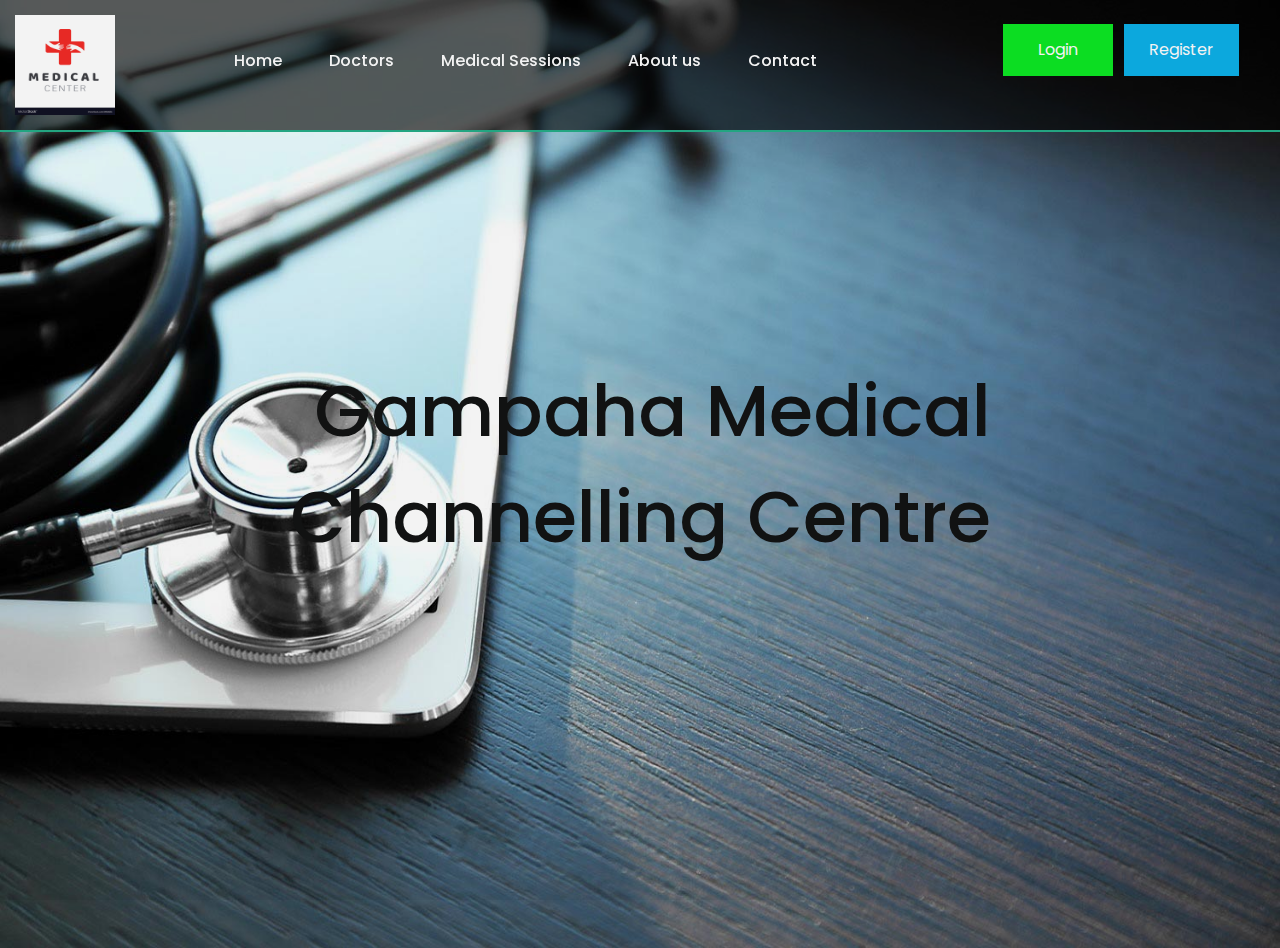
<file: index.html>
<!DOCTYPE html>
<html>
<head>
	<title>Channelling Centre - Main Page</title>
	<link rel="shortcut icon" type="text/css" href="img/logo.jpg">
	<link href="https://fonts.googleapis.com/css?family=Poppins:400,400i,500,500i,600,600i,700,700i" rel="stylesheet">
	<link rel="stylesheet" href="css/bootstrap.min.css"/>
	<link rel="stylesheet" href="css/magnific-popup.css"/>
	<link rel="stylesheet" href="css/owl.carousel.min.css"/>
	<link rel="stylesheet" href="css/style.css"/>
	<link rel="stylesheet" href="css/style1.css"/>

</head>
<body>
	<div id="preloder">
		<div class="loader"></div>
	</div>
	<header class="header-section">
		<div class="container">
			<a href="index.html" class="site-logo">
				<img src="img/logo.jpg" alt="logo" width ="100" height="100">
			</a>
			<div class="nav-switch">
				<div class="ns-bar"></div>
			</div>
		
			<div class="header-right">
				<ul class="main-menu">
					<li><a href="index.html">Home</a></li>
					<li><a href="alldoc_detail.php">Doctors</a></li>
					<li><a href="med.php">Medical Sessions</a></li>
					<li><a href="about.html">About us</a></li>
					<li><a href="contact.html">Contact</a></li>
					
				</ul>

			</div>
		</div>
		<div class="header-btns">
			<div class="dropdown">
				<a href="#" class="site-btn sb-c1" style="background-color: #0DE824">Login</a>
					<div class="dropdown-content">
						<a href="admin_login.php">Administrator</a>
						<a href="doc_login.php">Doctor</a>
						<a href="patient_log.php">Patient</a>
					</div>
			</div>
			<div class="dropdown">
				<a href="#" class="site-btn sb-c2" style="background-color: #0DB1E8">Register</a>
					<div class="dropdown-content">
						<a href="doc_reg.php">Doctor</a>
						<a href="patient_reg.php">Patient</a>
						<a href="nurse_reg.php">Nurse</a>
					</div>
				</div>
			</div>
	</header>

	<section class="hero-section">
		<div class="hero-slider owl-carousel">
			<div class="hs-item set-bg" data-setbg="img/a8.jpg">
				<div>
					<h2 style="color:#121313">Gampaha Medical</h2>
					<h2 style="color:#121313">Channelling Centre</h2>
					
				</div>
			</div>
		</div>
	</section>
	<script src="js/jquery-3.2.1.min.js"></script>
	<script src="js/bootstrap.min.js"></script>
	<script src="js/owl.carousel.min.js"></script>
	<script src="js/jquery.magnific-popup.min.js"></script>
	<script src="js/main.js"></script>
</body>
</html>
</file>
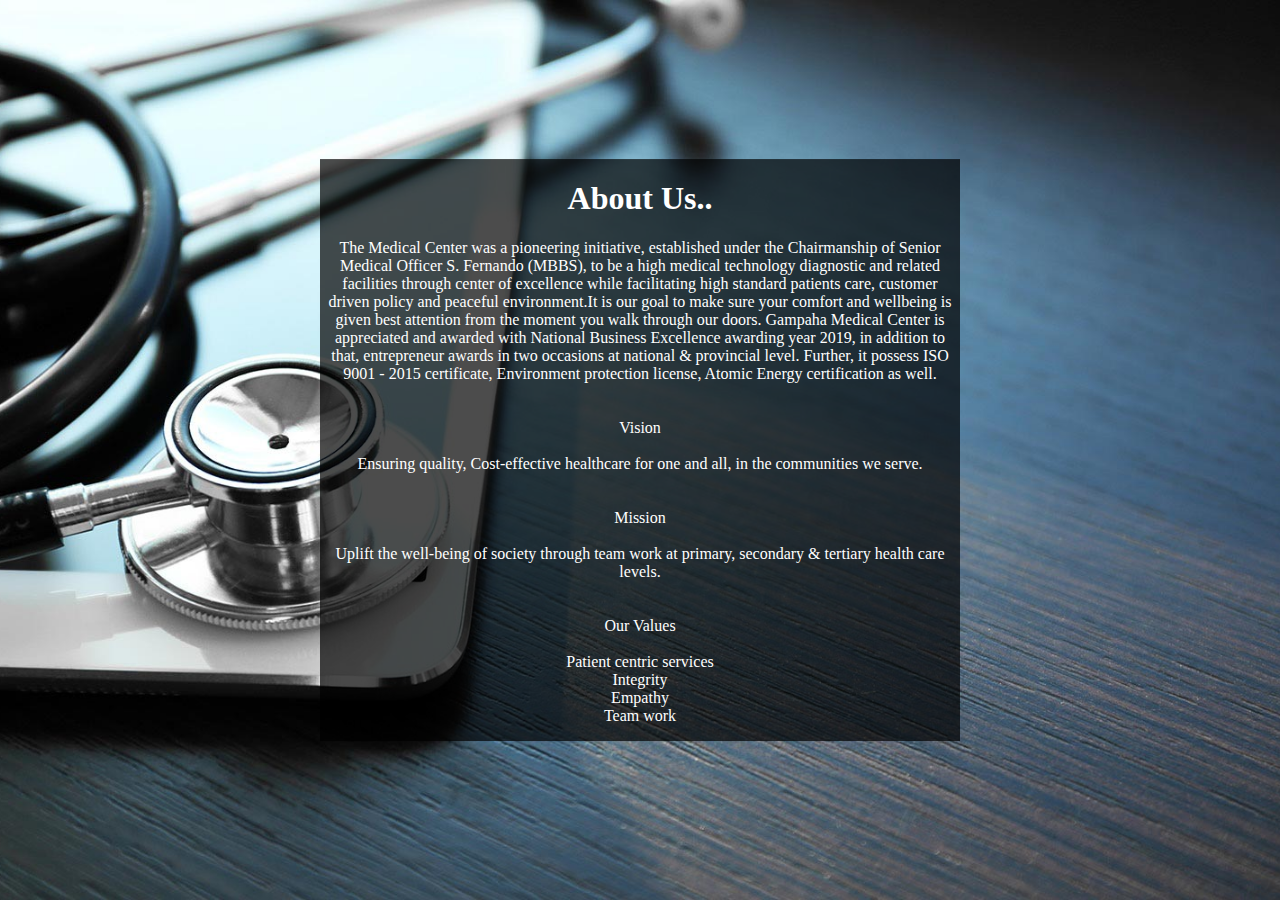
<file: about.html>
<!DOCTYPE html>
<html>
	<head>
		<title>About Us </title>
		<link rel="stylesheet" href="css/style10.css">
	

	<link href="img/logo.jpg" rel="shortcut icon"/>

	</head>
	
	<body>
		<div class="header" >
		
			<div class="main">
				<h1>About Us..</h1>
				<p>
				The Medical Center was a pioneering initiative, established under the Chairmanship of Senior Medical Officer S. Fernando (MBBS), to be a high medical technology diagnostic and related facilities through center of excellence while facilitating high standard patients care, customer driven policy and peaceful environment.It is our goal to make sure your comfort and wellbeing is given best attention from the moment you walk through our doors.

				Gampaha Medical Center is appreciated and awarded with National Business Excellence awarding year 2019, in addition to that, entrepreneur awards in two occasions at national & provincial level. Further, it possess ISO 9001 - 2015 certificate, Environment protection license, Atomic Energy certification as well.
				
				<br><br><br>
				Vision<br><br>
				Ensuring quality, Cost-effective healthcare for one and all, in the communities we serve.<br><br><br>

				Mission<br><br>

				Uplift the well-being of society through team work at primary, secondary & tertiary health care levels.<br><br><br>

			Our Values<br><br>

			Patient centric services<br>
			Integrity<br>
			Empathy<br>
			Team work<br>
				
				</p>
			</div>
		
		</div>
	
	
	</body>

</html>
</file>
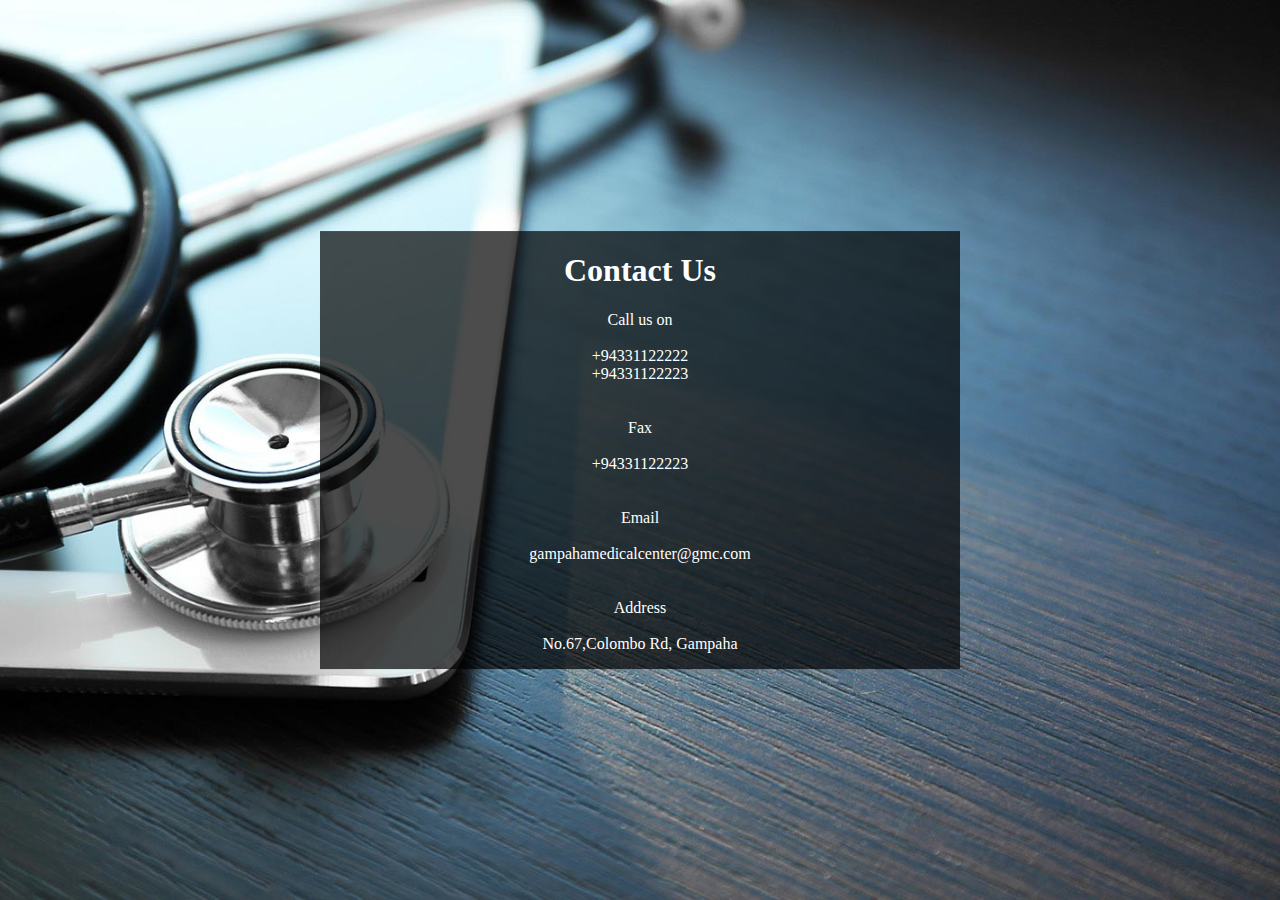
<file: contact.html>
<!DOCTYPE html>
<html>
	<head>
		<title>About Us </title>
		<link rel="stylesheet" href="css/style10.css">
		
	<link href="img/logo.jpg" rel="shortcut icon"/>

	<!-- Google Font -->
	
	</head>
	
	<body>
		<div class="header">
		
			<div class="main">
				<h1>Contact Us</h1>
				<p>
					Call us on<br><br>
					+94331122222<br>
					+94331122223<br><br><br>

					Fax<br><br>
					+94331122223<br><br><br>

					Email<br><br>
					gampahamedicalcenter@gmc.com<br><br><br>

					Address<br><br>
					No.67,Colombo Rd, Gampaha<br>
				
				</p>
			</div>
		
		</div>
	
	
	</body>

</html>
</file>
<file: css/style.css>
/*----------------------------------------*/
/* Template default CSS
/*----------------------------------------*/

html,
body {
	height: 100%;
	font-family: 'Poppins', sans-serif;
	-webkit-font-smoothing: antialiased;
}

h1,
h2,
h3,
h4,
h5,
h6 {
	margin: 0;
	color: #151414;
	font-weight: 500;
}

h1 {
	font-size: 70px;
}

h2 {
	font-size: 36px;
}

h3 {
	font-size: 30px;
}

h4 {
	font-size: 24px;
}

h5 {
	font-size: 18px;
}

h6 {
	font-size: 16px;
}

p {
	font-size: 16px;
	color: #636363;
	line-height: 2;
}

img {
	max-width: 100%;
}

input:focus,
select:focus,
button:focus,
textarea:focus {
	outline: none;
}

a:hover,
a:focus {
	text-decoration: none;
	outline: none;
}

ul,
ol {
	padding: 0;
	margin: 0;
}

/*---------------------
  Helper CSS
-----------------------*/

.section-title, .section-title2 {
	margin-bottom: 87px;
	text-align: center;
	position: relative;
}

.section-title h2, .section-title2 h2 {
	font-size: 48px;
	font-weight: 600;
	padding-bottom: 18px;
}

.section-title p, .section-title2 p {
	font-size: 16px;
	font-weight: 500;
	margin-bottom: 0;
	line-height: normal;
}

.section-title:after {
	position: absolute;
	content: "";
	width: 110px;
	height: 3px;
	left: 50%;
	bottom: 0;
	margin-left: -55px;
	background: #25ae88;
}

.set-bg {
	background-size: 100% 100%;
	background-repeat: no-repeat;
	background-position: top center;
}

.spad {
	padding-top: 110px;
	padding-bottom: 110px;
}

.text-white h1,
.text-white h2,
.text-white h3,
.text-white h4,
.text-white h5,
.text-white h6,
.text-white p,
.text-white span,
.text-white li,
.text-white a {
	color: #fff;
}

/*---------------------
  Commom elements
-----------------------*/

/* buttons */

.site-btn {
	display: inline-block;
	border: none;
	font-size: 16px;
	font-weight: 400;
	color: #fff;
	min-width: 110px;
	padding: 14px 25px;
	border-radius: 0px;
	background: #556080;
	cursor: pointer;
	text-align: center;
}

.site-btn1 {
	display: inline-block;
	border: none;
	font-size: 14px;
	font-weight: 400;
	color: #fff;
	min-width: 90px;
	padding: 8px 16px;
	border-radius: 0px;
	background-color: #2d2e2d;
	cursor: pointer;
	text-align: center;
}

.site-btn2 {
	display: inline-block;
	border: none;
	font-size: 14px;
	font-weight: 400;
	color: #fff;
	min-width: 90px;
	padding: 8px 16px;
	border-radius: 0px;
	background-color: #2d2e2d;
	cursor: pointer;
	text-align: center;
}


.site-btn span {
	font-size: 11px;
	margin-left: 2px;
}

.site-btn.sb-c1 {
	background: #7fabda;
}

.site-btn.sb-c2 {
	background: #25ae88;
}

.site-btn.sb-c3 {
	display: inline-block;
	border: none;
	font-size: 14px;
	font-weight: 400;
	min-width: 90px;
	padding: 8px 16px;
	border-radius: 0px;
	background-color: #2d2e2d;
	cursor: pointer;
	text-align: center;
	background: #5a595c;
	margin-top: 6px;

}

.site-btn.sb-c4 {
	display: inline-block;
	border: none;
	font-size: 24px;
	font-weight: 500;
	min-width: 90px;
	border-radius: 0px;
	background-color: #2f3332;
	cursor: pointer;
	text-align: center;
	width: 260px;
	height: 220px;
    padding-top: 88px;
	margin: 25px; 
}

.site-btn.sb-c5 {
	display: inline-block;
	border: none;
	font-size: 24px;
	font-weight: 500;
	min-width: 90px;
	border-radius: 0px;
	background-color: #2f3332;
	cursor: pointer;
	text-align: center;
	width: 400px;
	height: 150px;
    padding-top: 55px;
	margin: 25px; 
}

.site-btn.sb-c4:hover,.site-btn.sb-c5:hover {
	color: rgb(170, 165, 189);
}
.site-btn.sb-c3:hover {
	background: #b0b0e2;
	color: #000;
}

.site-btn:hover {
	color: #fff;
}

/* Preloder */

#preloder {
	position: fixed;
	width: 100%;
	height: 100%;
	top: 0;
	left: 0;
	z-index: 999999;
	background: #000;
}

.loader {
	width: 40px;
	height: 40px;
	position: absolute;
	top: 50%;
	left: 50%;
	margin-top: -13px;
	margin-left: -13px;
	border-radius: 60px;
	animation: loader 0.8s linear infinite;
	-webkit-animation: loader 0.8s linear infinite;
}

@keyframes loader {
	0% {
		-webkit-transform: rotate(0deg);
		transform: rotate(0deg);
		border: 4px solid #f44336;
		border-left-color: transparent;
	}
	50% {
		-webkit-transform: rotate(180deg);
		transform: rotate(180deg);
		border: 4px solid #673ab7;
		border-left-color: transparent;
	}
	100% {
		-webkit-transform: rotate(360deg);
		transform: rotate(360deg);
		border: 4px solid #f44336;
		border-left-color: transparent;
	}
}

@-webkit-keyframes loader {
	0% {
		-webkit-transform: rotate(0deg);
		border: 4px solid #f44336;
		border-left-color: transparent;
	}
	50% {
		-webkit-transform: rotate(180deg);
		border: 4px solid #673ab7;
		border-left-color: transparent;
	}
	100% {
		-webkit-transform: rotate(360deg);
		border: 4px solid #f44336;
		border-left-color: transparent;
	}
}

.elements-section {
	padding-top: 50px;
}

.el-title {
	margin-bottom: 55px;
}

.element {
	margin-bottom: 100px;
}

.element:last-child {
	margin-bottom: 0;
}


/*------------------
  Header section
---------------------*/

.header-section {
	background: rgba(0, 0, 0, 0.63);
	padding: 15px 0px;
	border-bottom: 2px solid #25ae88;
	position: absolute;
	width: 100%;
	left: 0;
	top: 0;
	z-index: 99;
}


.site-logo {
	padding: 0 0;
	max-width: 25%;
	display: inline-block;
	float: left;
}


.nav-switch {
	display: none;
}

.header-right {
	position: relative;
}
/* //////////////////////////////////// */
.dropdown {
	position: relative;
	display: inline-block;
}

.dropdown-content {
	display: none;
	position: absolute;
	background-color: #292525;
	min-width: 160px;
	box-shadow: 0px 8px 16px 0px rgba(0,0,0,0.2);
	z-index: 1;
}

.dropdown-content a {
	color: white;
	padding: 12px 16px;
	text-decoration: none;
	display: block;
}

/* Change color of dropdown links on hover */
.dropdown-content a:hover {background-color: rgb(233, 173, 173);color: black}

/* Show the dropdown menu on hover */
.dropdown:hover .dropdown-content {display: block;}

/* Change the background color of the dropdown button when the dropdown content is shown */
.dropdown:hover .site-btn {background-color: #556080;}
  
.main-menu {
	list-style: none;
	display: inline-block;
	margin-left: 300px;
	padding-top: 30px;
}

.main-menu li {
	display: inline;
}

.main-menu li a {
	display: inline-block;
	font-size: 16px;
	color: #fff;
	position: relative;
	padding: 4px 14px;
	margin-left: 15px;
	font-weight: 500;
}

.main-menu li.active a {
	background: #556080;
}

.header-btns {
	position: absolute;
	padding: 30px;
	display: flex;
	left: 100%;
	width: 390px;
	top: -6px;
	margin-left: -181px;
}

.header-btns .site-btn {
	margin-right: 11px;
}

.header-btns .site-btn:last-child {
	margin-right: 0;
}

/*------------------
  Hero section
---------------------*/

.hero-slider .owl-dots,
.testimonials-slider .owl-dots {
	display: -webkit-box;
	display: -ms-flexbox;
	display: flex;
	z-index: 5;
	justify-content: center;
	position: absolute;
	bottom: 0;
	left: 0;
	width: 100%;
}

.hero-slider .owl-dots .owl-dot,
.testimonials-slider .owl-dots .owl-dot {
	display: -webkit-inline-box;
	display: -ms-inline-flexbox;
	display: inline-flex;
	height: 33px;
	min-width: 33px;
	-webkit-box-align: center;
	-ms-flex-align: center;
	align-items: center;
	-webkit-box-pack: center;
	-ms-flex-pack: center;
	justify-content: center;
	font-size: 14px;
	color: #fff;
	margin: 0 2px;
	margin-bottom: 31px;
}

.hero-slider .owl-dots .owl-dot.active,
.testimonials-slider .owl-dots .owl-dot.active {
	background: #25ae88;
}

.hs-item {
	height: 948px;
	display: flex;
	align-items: center;
	justify-content: center;
	text-align: right;
	padding-top: 0px;
}

.hs-item h2 {
	font-size: 72px;
	color: rgb(228, 206, 206);
	margin-bottom: 20px;
	top: 100px;
	opacity: 0;
	position: relative;
}

.hs-item p {
	display: inline-block;
	background: #25ae88;
	color: #060606;
	padding: 0 15px;
	margin-bottom: 3px;
	line-height: 1.8;
	top: 60px;
	opacity: 0;
	position: relative;
}


.owl-item.active .hs-item h2,
.owl-item.active .hs-item p,
.owl-item.active .hs-item .site-btn {
	top: 0;
	opacity: 1;
}

.owl-item.active .hs-item h2 {
	-webkit-transition: all 0.5s ease 0.6s;
	transition: all 0.5s ease 0.6s;
}

.owl-item.active .hs-item p {
	-webkit-transition: all 0.5s ease 0.8s;
	transition: all 0.5s ease 0.8s;
}

.owl-item.active .hs-item .site-btn {
	-webkit-transition: all 0.5s ease 1s;
	transition: all 0.5s ease 1s;
}

/*---------------------
  Footer Section
-----------------------*/

.footer-section {
	height: 130px;
	background: #171b26;
	overflow: hidden;
}

.footer-img img {
	height: 92px;
	width: 300px;
	float: left;
}

.footer-nav {
	padding: 30px 0;
	position: relative;
	float: right;
}

.footer-nav ul {
	list-style: none;
}

.footer-nav ul li {
	display: inline;
}

.footer-nav ul li a {
	display: inline-block;
	color: #51555d;
	margin-left: 35px;
	font-size: 16px;
}

.footer-copy{ 
	text-align: center;
    clear: both;
}


/*------------------
  Page
---------------------*/

.page-top-section {
	height: 500px;
	text-align: center;
	padding-top: 300px;
}

.page-top-section h2 {
	padding-top: 100px;
	font-size: 60px;
	color: rgb(187, 166, 166);
	font-weight: 600;
}

/*------------------
  Login Page
---------------------*/

.login-page {
	width: 360px;
	padding: 8% 0 0;
	margin: auto;
  }
  .formlg {
	position: relative;
	z-index: 1;
	background: rgb(133, 120, 120);
	max-width: 360px;
	margin: 0 auto 100px;
	padding: 45px;
	text-align: center;
	box-shadow: 0 0 20px 0 rgba(0, 0, 0, 0.2), 0 5px 5px 0 rgba(0, 0, 0, 0.24);
  }
  .formlg input {
	font-family: "Roboto", sans-serif;
	outline: 0;
	background: #f8baba;
	width: 100%;
	border: 0;
	margin: 0 0 15px;
	padding: 15px;
	box-sizing: border-box;
	font-size: 14px;
  }

  .formlg input[type=submit] {
	font-family: "Roboto", sans-serif;
	text-transform: uppercase;
	outline: 0;
	background: rgb(32, 37, 33);
	width: 100%;
	border: 0;
	padding: 15px;
	color: rgb(255, 255, 255);
	font-size: 14px;
	-webkit-transition: all 0.3 ease;
	transition: all 0.3 ease;
	cursor: pointer;
  }
  
  .formlg input[type=submit]:hover,.formlg input[type=submit]:active,.formlg input[type=submit]:focus {
	background: rgb(50, 53, 50);
  }

  .formlg .message {
	margin: 15px 0 0;
	color: #dfdfdf;
	font-size: 12px;
  }

  .formlg .message a {
	color: rgb(36, 34, 34);
	text-decoration: none;
  }
  
  .formlg .register-form {
	display: none;
  }

  body {
	background: #c6dabb;
  }

/*------------------
  Profile Page
---------------------*/

.header-right a.session {
	color: rgb(211, 211, 211);
	display: inline-block;
	font-size: 17px;
	position: relative;
	margin-left: 1%;
	font-weight: 400;
}


.profile-body {
	padding-top: 160px;
	padding-bottom: 50px;
	background-color:rgb(177, 172, 172);
}

.profile-body .row{
	float: none;
	display: flex;
	justify-content: center;
}

/*------------------
  DB Pages
---------------------*/

.DBbody{
	padding-top: 130px;
	padding-bottom: 20px;
	min-height: 508px;
	background-color:rgb(177, 172, 172);
}

.DBbody h3{
	padding: 25px 0;
	font-size: 36px;
	font-weight:600;
	color:#171b26;

}

.DBbody .w3-container{
	margin: 0 7% 7% 7%;
}

.DBbody .stdetails{
	padding: 1% 35%;
}

.sectionDB{
	padding-top: 150px;
	padding-bottom: 20px;
	background-color:rgb(177, 172, 172);
	min-height: 508px;
}

.DBbody.room{
	padding-top: 5%;
	padding-left: 30%;
	padding-bottom: 5%;
}


.sectionDB p{
	padding-left: 13%;
	color: #151414;
	font-weight: 600;
}

.sectionDB p.regNO{
	padding-left: 24%;
	color: #151414;
	font-weight: 600;
}

.sectionDB h3, .sectionAP h3{
	font-size: 36px;
	font-weight:600;
	color:#171b26;
}

.sectionAP {
	padding-top: 130px;
	padding-bottom: 20px;
	background-color:rgb(177, 172, 172);
	min-height: 508px;
}

.sectionAP .w3-container{
	margin: 0 7% 7% 7%;
}
.sectionAP .w3-responsive{
	margin: 5% 0 0 0;
}

.sectionAP .frm{
	text-align: center;
	margin-top: 5%;
	
}

.row-el1{
	float: left;
}
.row-el2{
	float: right;
}


.DBbody.room .fstform{
	padding-left: 17%;
}
  
/*------------------
  About Page
---------------------*/

.about-intro-text p {
	margin-bottom: 35px;
}

/*------------------
  Contact
---------------------*/

.contact-title {
	margin-bottom: 45px;
}

.contact-text p {
	margin-bottom: 35px;
}

.contact-info {
	display: flex;
	align-items: center;
	margin-bottom: 20px;
}

.contact-info .ci-icon {
	width: 48px;
	float: left;
}

.contact-info h6 {
	font-size: 15px;
	padding-left: 15px;
}

.contact-form input[type=text],
.contact-form input[type=email],
.contact-form textarea {
	width: 100%;
	border: none;
	font-size: 14px;
	height: 61px;
	padding: 10px 32px;
	margin-bottom: 8px;
	border-bottom: 3px solid transparent;
	background: #dee2ef;
}

.contact-form input[type=text]:focus,
.contact-form input[type=email]:focus,
.contact-form textarea:focus {
	border-bottom: 3px solid #25ae88;
}

.contact-form textarea {
	height: 177px;
	padding-top: 23px;
	margin-bottom: 18px;
}

.formct input[type=submit]{
font-family: "Roboto", sans-serif;
	text-transform: uppercase;
	outline: 0;
	background: rgb(164, 143, 238);
	min-width: 147px;
	border: 0;
	padding: 15px;
	color: rgb(255, 255, 255);
	font-size: 14px;
	-webkit-transition: all 0.3 ease;
	transition: all 0.3 ease;
	cursor: pointer;
}

.formct input[type=submit]:hover, .formct input[type=submit]:active, .formct input[type=submit]:focus {
	background: rgb(161, 160, 163);
	color: #000;
  }

.contact-form ::-webkit-input-placeholder {
	color: #7c7c7c;
}

.contact-form :-ms-input-placeholder {
	color: #7c7c7c;
}

.contact-form ::-ms-input-placeholder {
	color: #7c7c7c;
}

.contact-form ::placeholder {
	color: #7c7c7c;
}

.map {
	margin-top: 115px;
}

.map iframe {
	width: 100%;
	height: 590px;
}

/* ----------------
  Responsive
---------------------*/

@media (min-width: 1200px) {
	.container {
		max-width: 1175px;
	}
}

@media (max-width: 1580px) {
	.header-section .container {
		max-width: 100%;
	}
	.header-btns {
		left: auto;
		right: 0;
		margin-left: 0;
		width: auto;
	}
}

@media (max-width: 1330px) {
	.main-menu {
		margin-left: 90px;
	}
	.about-img img {
		left: 0;
		top: 0;
	}
}

/* Medium screen : 992px. */

@media only screen and (min-width: 992px) and (max-width: 1199px) {
	.main-menu {
		margin-left: 40px;
	}
	.main-menu li a {
		margin-left: 0;
		font-size: 14px;
	}
	.header-btns {
		top: -2px;
	}
	.header-btns .site-btn {
		padding: 10px 20px;
		margin-right: 5px;
	}
}

/* Tablet :768px. */

@media only screen and (min-width: 768px) and (max-width: 991px) {
	.header-section {
		padding: 35px 0px;
	}
	.header-section .header-right {
		position: fixed;
		background: rgb(207, 207, 207);
		padding-top: 15px;
		width: 300px;
		height: 100%;
		left: -340px;
		top: 0;
		overflow-y: auto;
		box-shadow: 40px 0px 70px rgba(167, 167, 167, 0.2);
		transition: all 0.4s;
	}
	
	.header-section .header-right.active {
		left: 0;
	}
	.header-section .container {
		max-width: 720px;
	}
	.nav-switch {
		display: block;
		width: 40px;
		float: right;
		height: 31px;
		padding-top: 14px;
		position: relative;
		cursor: pointer;
	}
	.nav-switch .ns-bar {
		width: 30px;
		height: 3px;
		background: #fff;
		transition: all 0.3s;
	}
	.nav-switch .ns-bar:after,
	.nav-switch .ns-bar:before {
		position: absolute;
		content: "";
		width: 100%;
		height: 3px;
		background: #fff;
		left: 0;
		bottom: 0;
		transition: all 0.3s;
	}
	.nav-switch .ns-bar:before {
		bottom: auto;
		top: 0;
	}
	.nav-switch:hover .ns-bar {
		width: 100%;
	}
	.nav-switch.active .ns-bar {
		width: 0px;
	}
	.nav-switch.active .ns-bar:after {
		transform: rotate(-43deg);
		transform-origin: left bottom;
	}
	.nav-switch.active .ns-bar:before {
		transform: rotate(43deg);
		transform-origin: left top;
	}
	.main-menu {
		margin-left: 0;
		padding-top: 0;
		display: block;
		margin-bottom: 80px;
	}
	.main-menu li {
		display: block;
		border-bottom: 1px solid #f1f1f1;
	}
	.main-menu li a {
		display: block;
		color: #000;
		margin-left: 0;
		padding: 12px 21px;
	}
	.main-menu li.active a {
		color: rgb(212, 194, 194);
	}
	.header-btns {
		position: relative;
		display: block;
		padding: 0 15px;
	}
	.header-btns .site-btn {
		margin-right: 0;
		display: block;
		margin-bottom: 5px;
	}
	.hs-item {
		height: auto;
		padding-top: 250px;
		padding: 250px 0 200px;
	}
	.hs-item h2 {
		font-size: 65px;
	}

	.header-right a.session {
		color: rgb(90, 89, 89);
	}
}

/* Large Mobile :480px. */

@media only screen and (max-width: 767px) {
	.header-section {
		padding: 35px 0px;
	}
	.header-section .header-right {
		position: fixed;
		padding-top: 15px;
		background: rgb(207, 207, 207);
		width: 300px;
		height: 100%;
		left: -340px;
		top: 0;
		overflow-y: auto;
		box-shadow: 40px 0px 70px rgba(167, 167, 167, 0.2);
		transition: all 0.4s;
	}
	.header-section .header-right.active {
		left: 0;
	}
	.header-section .container {
		max-width: 720px;
	}
	.nav-switch {
		display: block;
		width: 40px;
		float: right;
		height: 31px;
		padding-top: 14px;
		position: relative;
		cursor: pointer;
		z-index: 99;
	}
	.nav-switch .ns-bar {
		width: 30px;
		height: 3px;
		background: #fff;
		box-shadow: 0 0 10px rgba(0, 0, 0, 0.5);
		transition: all 0.3s;
	}
	.nav-switch .ns-bar:after,
	.nav-switch .ns-bar:before {
		position: absolute;
		content: "";
		width: 100%;
		height: 3px;
		background: #fff;
		left: 0;
		bottom: 0;
		box-shadow: 0 0 10px rgba(0, 0, 0, 0.5);
		transition: all 0.3s;
	}
	.nav-switch .ns-bar:before {
		bottom: auto;
		top: 0;
	}
	.nav-switch:hover .ns-bar {
		width: 100%;
	}
	.nav-switch.active .ns-bar {
		width: 0px;
		box-shadow: 0 0 0px rgba(0, 0, 0, 0.5);
	}
	.nav-switch.active .ns-bar:after {
		transform: rotate(-43deg);
		transform-origin: left bottom;
	}
	.nav-switch.active .ns-bar:before {
		transform: rotate(43deg);
		transform-origin: left top;
	}
	.main-menu {
		margin-left: 0;
		padding-top: 0;
		display: block;
		margin-bottom: 80px;
	}
	.main-menu li {
		display: block;
		border-bottom: 1px solid #f1f1f1;
	}
	.main-menu li a {
		display: block;
		color: #000;
		margin-left: 0;
		padding: 12px 21px;
	}
	.main-menu li.active a {
		color: #fff;
	}
	.header-btns {
		position: relative;
		display: block;
		padding: 0 15px;
	}
	.header-btns .site-btn {
		margin-right: 0;
		display: block;
		margin-bottom: 5px;
	}
	.hs-item {
		height: auto;
		padding-top: 250px;
		padding: 250px 0 200px;
	}
	
	.footer-nav,
	.footer-img {
		float: none;
		text-align: center;
	}
	.footer-img {
		padding-top: 15px;
	}

	.header-right a.session {
		color: rgb(90, 89, 89);
	}

}

/* Small Mobile :320px. */

@media only screen and (max-width: 479px) {
	.hs-item h2 {
		font-size: 45px;
	}
	.section-title h2,
	.page-top-section h2 {
		font-size: 36px;
	}
}
</file>
<file: css/style10.css>
body{
	
	margin: 0;
	padding: 0;
	font-family:Century Gothic;
		
	
}

.header{
	height: 100vh;
	width:100%;
	background: url("a8.jpg")no-repeat;
	background-size:cover;
	background-position:center;
	
	
}

.main{
	width:50%;
	background: rgba(0,0,0,.7);
	color:#ffffff;
	text-align:center;
	padding: 50xp;
	position:absolute;
	top: 50%;
	left: 50%;
	transform:translate(-50%,-50%);
	
	
}
</file>
